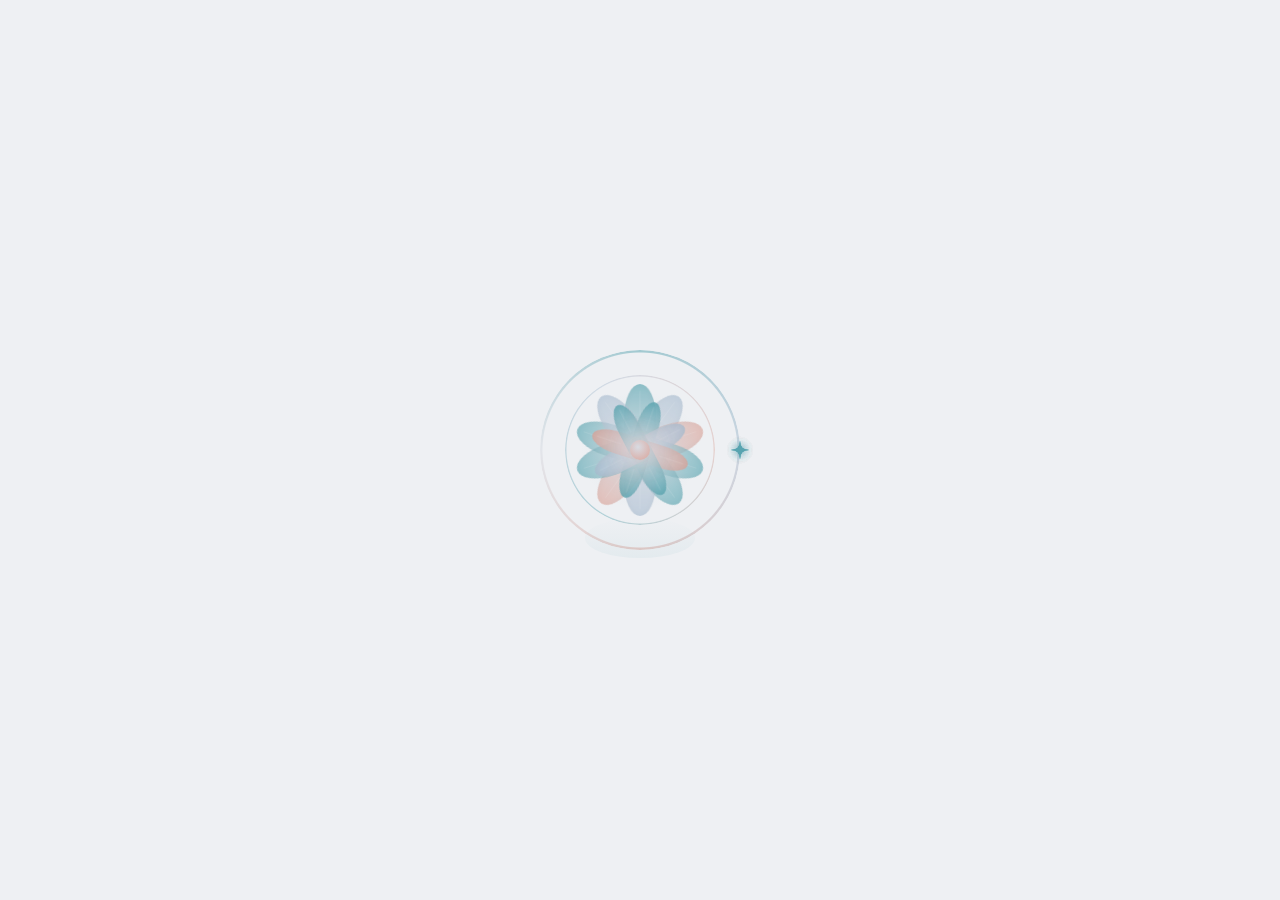
<file: index.html>
<!DOCTYPE html>
<html lang="en" data-theme="dark">
	<head>
		<meta charset="UTF-8">
		<meta name="viewport" content="width=device-width, initial-scale=1.0">
		<title>Minosuko</title>
		<meta name="author" content="Minosuko">
		<meta name="description" content="Meow meow, i'm Minosuko and you can call me Mino, i'm a developer and lil smol artist">
		<meta property="og:type" content="website">
		<meta property="og:title" content="Minosuko">
		<meta property="og:description" content="Meow meow, i'm Minosuko and you can call me Mino, i'm a developer and lil smol artist">
		<meta property="og:url" content="https://minosuko.id.vn">
		<meta property="og:image" content="https://minosuko.id.vn/assets/images/web_image.jpg">
		<meta property="og:image:secure_url" content="https://minosuko.id.vn/assets/images/web_image.jpg">
		<link rel="icon" type="image/x-icon" href="/favicon.ico">
		<link rel="preconnect" href="https://fonts.googleapis.com">
		<link rel="preconnect" href="https://fonts.gstatic.com" crossorigin>
		<link href="https://fonts.googleapis.com/css2?family=Outfit:wght@300;400;500;600;700;800;900&display=swap" rel="stylesheet">
		<link href="https://fonts.googleapis.com/css2?family=Material+Symbols+Outlined:opsz,wght,FILL,GRAD@20..48,100..700,0..1,-50..200" rel="stylesheet" />
		<link rel="stylesheet" href="assets/css/style.css">
	</head>
	<body class="loading">
		<div class="loader" id="loader">
			<div class="lotus-pond" id="lotusPond">
      <div class="lotus-ring"></div>
      <div class="lotus-ring lotus-ring--2"></div>
      <div class="ring-stars">
        <span class="ring-star"><svg viewBox="-12 -12 24 24"><path d="M0-10 Q0 0 10 0 Q0 0 0 10 Q0 0-10 0 Q0 0 0-10Z"/></svg></span>
        <span class="ring-star"><svg viewBox="-12 -12 24 24"><path d="M0-10 Q0 0 10 0 Q0 0 0 10 Q0 0-10 0 Q0 0 0-10Z"/></svg></span>
        <span class="ring-star"><svg viewBox="-12 -12 24 24"><path d="M0-10 Q0 0 10 0 Q0 0 0 10 Q0 0-10 0 Q0 0 0-10Z"/></svg></span>
        <span class="ring-star"><svg viewBox="-12 -12 24 24"><path d="M0-10 Q0 0 10 0 Q0 0 0 10 Q0 0-10 0 Q0 0 0-10Z"/></svg></span>
      </div>
      <div class="lotus" id="lotus">
					<div class="lotus-glow" id="lotusGlow"></div>
				</div>
				<div class="lotus-reflection"></div>
			</div>
		</div>

		<div class="bg-blob"></div>
		<div class="bg-blob bg-blob--2"></div>
		<div class="bg-blob bg-blob--3"></div>
		<div class="bg-grain"></div>

		<button class="theme-toggle" id="themeToggle" aria-label="Toggle theme">
			<span class="material-symbols-outlined icon-sun">light_mode</span>
			<span class="material-symbols-outlined icon-moon">dark_mode</span>
		</button>

		<div class="app">
			<nav class="nav" id="nav">
				<div class="nav-glass">
					<button class="nav-item active" data-tab="home">
						<span class="material-symbols-outlined">home</span>
						<span class="nav-label">Home</span>
					</button>
					<button class="nav-item" data-tab="project">
						<span class="material-symbols-outlined">deployed_code</span>
						<span class="nav-label">Project</span>
					</button>
					<button class="nav-item" data-tab="commission">
						<span class="material-symbols-outlined">palette</span>
						<span class="nav-label">Commission</span>
					</button>
					<button class="nav-item" data-tab="contract">
						<span class="material-symbols-outlined">mail</span>
						<span class="nav-label">Contract</span>
					</button>
					<div class="nav-indicator" id="navIndicator"></div>
				</div>
			</nav>

			<main class="main">
				<div class="tab-content active" id="tab-home">
					<div class="tab-inner">
						<div class="profile">
							<div class="avatar-frame">
								<div class="avatar-ring">
									<div class="avatar-ring-spin"></div>
								</div>
								<img class="avatar" src="assets/images/avatar.jpg" alt="Minosuko">
							</div>
							<h1 class="name">Minosuko</h1>
							<span class="pronouns">She/Her</span>
						</div>
						<div class="roles">
							<div class="role-tag">Fullstack developer</div>
							<div class="role-tag">Software developer</div>
							<div class="role-tag">Smol artist</div>
						</div>
						<div class="bio">
							<p>Meow meow, i'm Minosuko and you can call me Mino, i'm a developer and lil smol artist</p>
							<p class="bio-tagline">Live just for fresh and sweet berry</p>
						</div>
					</div>
				</div>

				<div class="tab-content" id="tab-project">
					<div class="tab-inner">
						<h2 class="section-title">Projects</h2>
						<div class="projects">
							<a href="https://github.com/Minosuko/DarkNight" target="_blank" rel="noopener" class="project-card">
								<div class="project-header">
									<span class="material-symbols-outlined project-icon">dark_mode</span>
									<span class="project-lang">PHP</span>
								</div>
								<h3 class="project-name">DarkNight</h3>
								<p class="project-desc">Open-Source social network built with PHP</p>
								<div class="project-footer">
									<span class="material-symbols-outlined">open_in_new</span>
									<span>View on GitHub</span>
								</div>
							</a>
							<a href="https://github.com/Minosuko/FoxyClient" target="_blank" rel="noopener" class="project-card">
								<div class="project-header">
									<span class="material-symbols-outlined project-icon">stadia_controller</span>
									<span class="project-lang">Minecraft</span>
								</div>
								<h3 class="project-name">FoxyClient</h3>
								<p class="project-desc">Lightweight Minecraft Client/Launcher built for performance</p>
								<div class="project-footer">
									<span class="material-symbols-outlined">open_in_new</span>
									<span>View on GitHub</span>
								</div>
							</a>
							<a href="https://github.com/Minosuko/FoxyDB" target="_blank" rel="noopener" class="project-card">
								<div class="project-header">
									<span class="material-symbols-outlined project-icon">storage</span>
									<span class="project-lang">PHP</span>
								</div>
								<h3 class="project-name">FoxyDB</h3>
								<p class="project-desc">Lightweight PHP database abstraction layer</p>
								<div class="project-footer">
									<span class="material-symbols-outlined">open_in_new</span>
									<span>View on GitHub</span>
								</div>
							</a>
						</div>
					</div>
				</div>

				<div class="tab-content" id="tab-commission">
					<div class="tab-inner">
						<h2 class="section-title">Commission</h2>
						<p class="comm-intro">looking for commission?</p>
						<div class="comm-link-wrap">
							<a href="commissions.html" class="comm-visit-btn" data-nav="commissions.html">
								<span>Visit there</span>
								<span class="material-symbols-outlined">arrow_forward</span>
							</a>
						</div>
					</div>
				</div>

				<div class="tab-content" id="tab-contract">
					<div class="tab-inner">
						<h2 class="section-title">Contact</h2>
						<div class="contacts">
							<a href="mailto:contact@minofox.top" class="contact-card">
								<span class="material-symbols-outlined contact-icon">mail</span>
								<small class="contact-platform">Email</small>
								<span class="contact-label">contact@minosuko.id.vn</span>
							</a>
							<a href="https://x.com/MinosukoUwU" target="_blank" rel="noopener" class="contact-card">
								<svg class="contact-svg" viewBox="0 0 24 24" fill="currentColor"><path d="M18.244 2.25h3.308l-7.227 8.26 8.502 11.24H16.17l-5.214-6.817L4.99 21.75H1.68l7.73-8.835L1.254 2.25H8.08l4.713 6.231zm-1.161 17.52h1.833L7.084 4.126H5.117z"/></svg>
								<small class="contact-platform">X</small>
								<span class="contact-label">@MinosukoUwU</span>
							</a>
							<a href="https://fb.com/MinoFoxc" target="_blank" rel="noopener" class="contact-card">
								<svg class="contact-svg" viewBox="0 0 24 24" fill="currentColor"><path d="M24 12.073c0-6.627-5.373-12-12-12S0 5.446 0 12.073c0 5.99 4.388 10.954 10.125 11.854v-8.385H7.078v-3.47h3.047V9.43c0-3.007 1.792-4.669 4.533-4.669 1.312 0 2.686.235 2.686.235v2.953H15.83c-1.491 0-1.956.925-1.956 1.874v2.25h3.328l-.532 3.47h-2.796v8.385C19.612 23.027 24 18.062 24 12.073z"/></svg>
								<small class="contact-platform">Facebook</small>
								<span class="contact-label">MinoFoxc</span>
							</a>
							<a href="https://discord.com/users/875648914513092618" target="_blank" rel="noopener" class="contact-card">
								<span class="material-symbols-outlined contact-icon">forum</span>
								<small class="contact-platform">Discord</small>
								<span class="contact-label">@minosuko</span>
							</a>
							<a href="https://t.me/MinosukoUwU" target="_blank" rel="noopener" class="contact-card">
								<span class="material-symbols-outlined contact-icon">send</span>
								<small class="contact-platform">Telegram</small>
								<span class="contact-label">@MinosukoUwU</span>
							</a>
							<a href="https://bsky.app/profile/minosuko.lesbian.cat" target="_blank" rel="noopener" class="contact-card">
								<svg class="contact-svg" viewBox="0 0 568 501" fill="currentColor"><path d="M123.121 33.664C188.241 82.553 258.281 181.68 284 234.873c25.719-53.192 95.759-152.32 160.879-201.21C491.866-1.611 568-28.906 568 57.947c0 17.346-9.945 145.713-15.778 166.555-20.275 72.453-94.155 90.933-159.875 79.748C507.222 323.8 536.444 388.56 473.333 453.32c-119.86 122.992-172.272-30.859-185.702-70.281-2.462-7.227-3.614-10.608-3.631-7.733-.017-2.875-1.169.506-3.631 7.733-13.43 39.422-65.842 193.273-185.702 70.281-63.111-64.76-33.89-129.52 80.986-149.071-65.72 11.185-139.6-7.295-159.875-79.748C9.945 203.659 0 75.291 0 57.946 0-28.906 76.135-1.612 123.121 33.664Z"/></svg>
								<small class="contact-platform">BSky</small>
								<span class="contact-label">@minosuko.lesbian.cat</span>
							</a>
							<a href="https://github.com/Minosuko" target="_blank" rel="noopener" class="contact-card">
								<svg class="contact-svg" viewBox="0 0 24 24" fill="currentColor"><path d="M12 0C5.374 0 0 5.373 0 12c0 5.302 3.438 9.8 8.207 11.387.599.111.793-.261.793-.577v-2.234c-3.338.726-4.033-1.416-4.033-1.416-.546-1.387-1.333-1.756-1.333-1.756-1.089-.745.083-.729.083-.729 1.205.084 1.839 1.237 1.839 1.237 1.07 1.834 2.807 1.304 3.492.997.107-.775.418-1.305.762-1.604-2.665-.305-5.467-1.334-5.467-5.931 0-1.311.469-2.381 1.236-3.221-.124-.303-.535-1.524.117-3.176 0 0 1.008-.322 3.301 1.23A11.509 11.509 0 0112 5.803c1.02.005 2.047.138 3.006.404 2.291-1.552 3.297-1.23 3.297-1.23.653 1.653.242 2.874.118 3.176.77.84 1.235 1.911 1.235 3.221 0 4.609-2.807 5.624-5.479 5.921.43.372.823 1.102.823 2.222v3.293c0 .319.192.694.801.576C20.566 21.797 24 17.3 24 12c0-6.627-5.373-12-12-12z"/></svg>
								<small class="contact-platform">GitHub</small>
								<span class="contact-label">Minosuko</span>
							</a>
						</div>
						<div class="ko-fi-wrap">
							<a href="https://ko-fi.com/minosuko" target="_blank" rel="noopener" class="ko-fi-btn">
								<span class="material-symbols-outlined">coffee</span>
								<span>Support me on Ko-fi</span>
							</a>
						</div>
					</div>
				</div>
			</main>
		</div>

  <div class="page-overlay" id="pageOverlay"></div>
  <div class="theme-transition"></div>
		<script src="assets/js/script.js"></script>
	</body>
</html>
</file>
<file: assets/css/style.css>
*,
*::before,
*::after {
  margin: 0;
  padding: 0;
  box-sizing: border-box;
  -webkit-tap-highlight-color: transparent;
}

:root {
  --pearl: #d8dbe2;
  --steel: #a9bcd0;
  --teal: #58a4b0;
  --slate: #373f51;
  --rose: #daa49a;

  --font: 'Outfit', system-ui, -apple-system, sans-serif;
  --radius-sm: 12px;
  --radius-md: 20px;
  --radius-lg: 28px;
  --radius-xl: 36px;
  --radius-full: 999px;

  --transition-slow: 0.6s cubic-bezier(0.16, 1, 0.3, 1);
  --transition: 0.4s cubic-bezier(0.16, 1, 0.3, 1);
  --transition-fast: 0.25s cubic-bezier(0.16, 1, 0.3, 1);
  --spring: 0.45s cubic-bezier(0.34, 1.3, 0.64, 0.95);
}

[data-theme="dark"] {
  --bg-primary: #1a1d26;
  --bg-secondary: #22262e;
  --text-primary: #e8eaed;
  --text-secondary: #a9bcd0;
  --text-muted: #6b7a8d;
  --glass-bg: rgba(255, 255, 255, 0.04);
  --glass-border: rgba(255, 255, 255, 0.08);
  --glass-hover: rgba(255, 255, 255, 0.08);
  --glass-inner: rgba(255, 255, 255, 0.06);
  --shadow: rgba(0, 0, 0, 0.3);
  --nav-bg: rgba(26, 29, 38, 0.7);
  --card-bg: rgba(255, 255, 255, 0.03);
  --card-border: rgba(255, 255, 255, 0.06);
  --accent: var(--teal);
  --accent-soft: rgba(88, 164, 176, 0.15);
  --blob-1: rgba(88, 164, 176, 0.12);
  --blob-2: rgba(218, 164, 154, 0.08);
  --blob-3: rgba(169, 188, 208, 0.10);
  --petal-base: var(--slate);
}

[data-theme="light"] {
  --bg-primary: #eef0f3;
  --bg-secondary: #e4e7ec;
  --text-primary: #1a1d26;
  --text-secondary: #4a5568;
  --text-muted: #8896a8;
  --glass-bg: rgba(255, 255, 255, 0.55);
  --glass-border: rgba(255, 255, 255, 0.5);
  --glass-hover: rgba(255, 255, 255, 0.7);
  --glass-inner: rgba(255, 255, 255, 0.4);
  --shadow: rgba(0, 0, 0, 0.06);
  --nav-bg: rgba(238, 240, 243, 0.75);
  --card-bg: rgba(255, 255, 255, 0.3);
  --card-border: rgba(255, 255, 255, 0.4);
  --accent: var(--teal);
  --accent-soft: rgba(88, 164, 176, 0.12);
  --blob-1: rgba(88, 164, 176, 0.08);
  --blob-2: rgba(218, 164, 154, 0.06);
  --blob-3: rgba(169, 188, 208, 0.08);
  --petal-base: var(--pearl);
}

html {
  font-size: 16px;
  -webkit-font-smoothing: antialiased;
  -moz-osx-font-smoothing: grayscale;
}

body {
  font-family: var(--font);
  background: var(--bg-primary);
  color: var(--text-primary);
  min-height: 100dvh;
  overflow-x: hidden;
  transition: background var(--transition-slow), color var(--transition-slow);
  line-height: 1.5;
}

a {
  color: inherit;
  text-decoration: none;
}

button {
  font-family: inherit;
  border: none;
  cursor: pointer;
  background: none;
  color: inherit;
}

::-webkit-scrollbar {
  width: 6px;
}

::-webkit-scrollbar-track {
  background: transparent;
}

::-webkit-scrollbar-thumb {
  background: var(--text-muted);
  border-radius: var(--radius-full);
}

.bg-blob {
  position: fixed;
  width: 60vw;
  height: 60vw;
  border-radius: 50%;
  filter: blur(80px);
  pointer-events: none;
  z-index: 0;
  transition: background var(--transition-slow);
  will-change: transform;
}

.bg-blob {
  top: -20%;
  left: -10%;
  background: var(--blob-1);
  animation: blobFloat1 25s ease-in-out infinite;
}

.bg-blob--2 {
  bottom: -15%;
  right: -5%;
  width: 50vw;
  height: 50vw;
  background: var(--blob-2);
  animation: blobFloat2 30s ease-in-out infinite;
}

.bg-blob--3 {
  top: 40%;
  left: 50%;
  width: 45vw;
  height: 45vw;
  background: var(--blob-3);
  animation: blobFloat3 20s ease-in-out infinite;
}

@keyframes blobFloat1 {
  0%, 100% { transform: translate(0, 0) scale(1) rotate(0deg); }
  25% { transform: translate(10%, 8%) scale(1.1) rotate(5deg); }
  50% { transform: translate(-5%, 15%) scale(0.95) rotate(-3deg); }
  75% { transform: translate(8%, -5%) scale(1.05) rotate(4deg); }
}

@keyframes blobFloat2 {
  0%, 100% { transform: translate(0, 0) scale(1) rotate(0deg); }
  33% { transform: translate(-8%, -10%) scale(1.08) rotate(-4deg); }
  66% { transform: translate(5%, 5%) scale(0.92) rotate(3deg); }
}

@keyframes blobFloat3 {
  0%, 100% { transform: translate(0, 0) scale(1); }
  50% { transform: translate(-10%, 5%) scale(1.12); }
}

.bg-grain {
  position: fixed;
  inset: 0;
  z-index: 0;
  pointer-events: none;
  opacity: 0.03;
  background-image: url("data:image/svg+xml,%3Csvg viewBox='0 0 256 256' xmlns='http://www.w3.org/2000/svg'%3E%3Cfilter id='noise'%3E%3CfeTurbulence type='fractalNoise' baseFrequency='0.9' numOctaves='4' stitchTiles='stitch'/%3E%3C/filter%3E%3Crect width='100%25' height='100%25' filter='url(%23noise)'/%3E%3C/svg%3E");
  background-repeat: repeat;
  background-size: 256px 256px;
}

body.loading {
  overflow: hidden;
}

.loader {
  position: fixed;
  inset: 0;
  z-index: 1000;
  display: flex;
  align-items: center;
  justify-content: center;
  background: var(--bg-primary);
  transition: opacity 0.6s ease, visibility 0.6s ease;
}

.loader.hidden {
  opacity: 0;
  visibility: hidden;
  pointer-events: none;
}

.lotus-pond {
  position: relative;
  display: flex;
  align-items: center;
  justify-content: center;
  width: 240px;
  height: 240px;
}

.lotus-ring {
  position: absolute;
  top: 50%;
  left: 50%;
  width: 200px;
  height: 200px;
  margin: -100px;
  border-radius: 50%;
  background: conic-gradient(from 0deg, var(--teal), var(--steel), var(--rose), var(--pearl), var(--teal));
  animation: ringGrow 0.7s cubic-bezier(0.34, 1.3, 0.64, 1) forwards, ringSpin 4s linear infinite;
  animation-delay: 0s, 0.7s;
  mask: radial-gradient(farthest-side, transparent calc(100% - 3px), #000 calc(100% - 2px));
  -webkit-mask: radial-gradient(farthest-side, transparent calc(100% - 3px), #000 calc(100% - 2px));
  opacity: 0.5;
  pointer-events: none;
}

.lotus-ring--2 {
  width: 150px;
  height: 150px;
  margin: -75px;
  background: conic-gradient(from 90deg, var(--rose), var(--teal), var(--steel), var(--rose));
  animation: ringGrow 0.7s cubic-bezier(0.34, 1.3, 0.64, 1) forwards, ringSpin 3s linear infinite reverse;
  animation-delay: 0.1s, 0.8s;
  mask: radial-gradient(farthest-side, transparent calc(100% - 2px), #000 calc(100% - 1px));
  -webkit-mask: radial-gradient(farthest-side, transparent calc(100% - 2px), #000 calc(100% - 1px));
  opacity: 0.4;
}

.ring-stars {
  position: absolute;
  top: 50%;
  left: 50%;
  width: 0;
  height: 0;
  pointer-events: none;
  opacity: 0;
  animation: starAppear 0.4s ease-out 0.8s forwards;
}

.ring-star {
  position: absolute;
  width: 22px;
  height: 22px;
  margin: -11px;
  color: var(--teal);
  opacity: 0.75;
  offset-path: circle(100px);
  offset-rotate: 0deg;
  animation: starOrbit 8s linear infinite, starPulse 2s ease-in-out infinite;
  filter: drop-shadow(0 0 4px rgba(88, 164, 176, 0.5));
}

.ring-star:nth-child(1) { animation-delay: 0s; }
.ring-star:nth-child(2) { animation-delay: -2s; }
.ring-star:nth-child(3) { animation-delay: -4s; }
.ring-star:nth-child(4) { animation-delay: -6s; }

.ring-star svg {
  display: block;
  width: 100%;
  height: 100%;
  fill: currentColor;
}

@keyframes starOrbit {
  from { offset-distance: 0%; }
  to { offset-distance: 100%; }
}

@keyframes starAppear {
  from { opacity: 0; }
  to { opacity: 1; }
}

@keyframes starPulse {
  0%, 100% { opacity: 0.4; }
  50% { opacity: 0.9; }
}

.lotus {
  position: relative;
  width: 130px;
  height: 130px;
  cursor: pointer;
  animation: lotusSway 6s ease-in-out infinite;
}

@keyframes lotusSway {
  0%, 100% { transform: rotate(-1deg); }
  50% { transform: rotate(1deg); }
}

.lotus-glow {
  position: absolute;
  top: 50%;
  left: 50%;
  width: 120px;
  height: 120px;
  margin: -60px;
  border-radius: 50%;
  background: radial-gradient(circle, rgba(88,164,176,0.1), transparent 70%);
  animation: lotusGlow 3s ease-in-out infinite alternate;
  pointer-events: none;
}

@keyframes lotusGlow {
  0% { transform: scale(0.8); opacity: 0.4; }
  100% { transform: scale(1.3); opacity: 0.8; }
}

.lotus-petal {
  position: absolute;
  bottom: 50%;
  left: 50%;
  transform-origin: bottom center;
  border-radius: 50% 50% 0 0;
  will-change: transform, opacity;
  pointer-events: none;
}

.lotus-petal--outer {
  width: 32px;
  height: 66px;
  margin-left: -16px;
  animation: petalBloomOuter 1.6s ease-out both;
}

.lotus-petal--inner {
  width: 22px;
  height: 50px;
  margin-left: -11px;
  animation: petalBloomInner 1.4s ease-out both;
}

@keyframes petalBloomOuter {
  0% {
    transform: rotate(calc(var(--r, 0deg))) scaleY(0) scaleX(0.3);
    opacity: 0;
  }
  40% {
    opacity: 0.9;
  }
  70% {
    transform: rotate(calc(var(--r, 0deg))) scaleY(1.08) scaleX(1.02);
    opacity: var(--o, 0.7);
  }
  100% {
    transform: rotate(calc(var(--r, 0deg))) scaleY(1) scaleX(1);
    opacity: var(--o, 0.65);
  }
}

@keyframes petalBloomInner {
  0% {
    transform: rotate(calc(var(--r, 0deg))) scaleY(0) scaleX(0.3);
    opacity: 0;
  }
  50% {
    opacity: 0.95;
  }
  80% {
    transform: rotate(calc(var(--r, 0deg))) scaleY(1.06) scaleX(1.02);
    opacity: var(--o, 0.85);
  }
  100% {
    transform: rotate(calc(var(--r, 0deg))) scaleY(1) scaleX(1);
    opacity: var(--o, 0.8);
  }
}

.lotus-petal::after {
  content: '';
  position: absolute;
  top: 10%;
  left: 50%;
  width: 1px;
  height: 50%;
  background: rgba(255,255,255,0.12);
  transform: translateX(-50%);
}

.lotus-center {
  position: absolute;
  top: 50%;
  left: 50%;
  width: 20px;
  height: 20px;
  margin: -10px;
  border-radius: 50%;
  background: radial-gradient(circle at 40% 35%, var(--pearl), var(--rose));
  z-index: 10;
  animation: centerPulse 2.5s ease-in-out infinite alternate;
  box-shadow: 0 0 24px rgba(218,164,154,0.35), 0 0 48px rgba(218,164,154,0.1);
  pointer-events: none;
}

@keyframes centerPulse {
  0% { transform: scale(1); box-shadow: 0 0 24px rgba(218,164,154,0.35); }
  100% { transform: scale(1.12); box-shadow: 0 0 40px rgba(218,164,154,0.5); }
}

.lotus-center.sparkle {
  animation: centerSparkle 0.5s cubic-bezier(0.34, 1.56, 0.64, 1);
}

@keyframes centerSparkle {
  0% { transform: scale(1); box-shadow: 0 0 24px rgba(218,164,154,0.35); }
  40% { transform: scale(1.8); box-shadow: 0 0 70px rgba(218,164,154,0.7), 0 0 100px rgba(88,164,176,0.3); }
  100% { transform: scale(1); box-shadow: 0 0 24px rgba(218,164,154,0.35); }
}

.lotus-ripple {
  position: absolute;
  top: 50%;
  left: 50%;
  width: 8px;
  height: 8px;
  margin: -4px;
  border-radius: 50%;
  border: 2px solid var(--teal);
  opacity: 0;
  pointer-events: none;
  z-index: 0;
}

.lotus-ripple.active {
  animation: rippleOut 2.5s ease-out forwards;
}

@keyframes rippleOut {
  0% { transform: scale(0.5); opacity: 0.5; border-width: 2px; }
  100% { transform: scale(22); opacity: 0; border-width: 0.5px; }
}

.lotus-reflection {
  position: absolute;
  bottom: 12px;
  left: 50%;
  width: 110px;
  height: 40px;
  margin-left: -55px;
  border-radius: 50%;
  background: linear-gradient(to top, var(--teal), transparent);
  opacity: 0.07;
  pointer-events: none;
  animation: reflectPulse 3.5s ease-in-out infinite alternate;
}

@keyframes reflectPulse {
  0% { opacity: 0.04; transform: scaleX(0.8); }
  100% { opacity: 0.1; transform: scaleX(1.15); }
}

.theme-toggle {
  position: fixed;
  bottom: 24px;
  left: 24px;
  z-index: 100;
  width: 44px;
  height: 44px;
  border-radius: var(--radius-full);
  display: flex;
  align-items: center;
  justify-content: center;
  background: var(--glass-bg);
  backdrop-filter: blur(20px) saturate(180%);
  -webkit-backdrop-filter: blur(20px) saturate(180%);
  border: 1px solid var(--glass-border);
  color: var(--text-secondary);
  transition: all var(--transition);
  box-shadow: 0 4px 20px var(--shadow);
}

.theme-toggle:hover {
  background: var(--glass-hover);
  transform: scale(1.05);
}

.theme-toggle:active {
  transform: scale(0.95);
}

.theme-toggle .material-symbols-outlined {
  font-size: 22px;
}

[data-theme="dark"] .icon-sun,
[data-theme="light"] .icon-moon {
  display: none;
}

.app {
  position: relative;
  z-index: 1;
  display: flex;
  flex-direction: column;
  align-items: center;
  min-height: 100dvh;
  padding: 24px 16px 32px;
}

.nav {
  position: fixed;
  top: 20px;
  left: 50%;
  transform: translateX(-50%);
  z-index: 50;
}

.nav-glass {
  display: flex;
  align-items: center;
  gap: 4px;
  padding: 6px;
  background: var(--nav-bg);
  backdrop-filter: blur(28px) saturate(180%);
  -webkit-backdrop-filter: blur(28px) saturate(180%);
  border: 1px solid var(--glass-border);
  border-radius: var(--radius-xl);
  box-shadow: 0 8px 40px var(--shadow);
  position: relative;
  transition: background var(--transition-slow), border var(--transition-slow), box-shadow var(--transition-slow);
}

.nav-item {
  position: relative;
  z-index: 2;
  display: flex;
  align-items: center;
  gap: 8px;
  padding: 10px 20px;
  border-radius: var(--radius-lg);
  font-size: 0.9rem;
  font-weight: 500;
  color: var(--text-muted);
  transition: color var(--transition-fast);
  letter-spacing: 0.01em;
}

.nav-item .material-symbols-outlined {
  font-size: 20px;
  font-variation-settings: 'wght' 400;
}

.nav-item:hover {
  color: var(--text-secondary);
}

.nav-item.active {
  color: var(--text-primary);
}

.nav-indicator {
  position: absolute;
  top: 6px;
  bottom: 6px;
  left: 6px;
  z-index: 1;
  width: calc(var(--indicator-width, 0px));
  transform: translateX(var(--indicator-offset, 0px));
  background: var(--glass-bg);
  backdrop-filter: blur(20px) saturate(180%);
  -webkit-backdrop-filter: blur(20px) saturate(180%);
  border: 1px solid var(--glass-border);
  border-radius: var(--radius-lg);
  transition: transform var(--spring), width var(--spring);
  box-shadow: 0 2px 12px var(--shadow);
  pointer-events: none;
}

.main {
  flex: 1;
  display: flex;
  align-items: center;
  justify-content: center;
  width: 100%;
  max-width: 580px;
  margin-top: 80px;
  margin-bottom: 40px;
}

.tab-content {
  display: none;
  width: 100%;
  animation: none;
}

.tab-content.active {
  display: block;
}

.tab-content.entering {
  display: block;
  animation: tabEnter 0.35s cubic-bezier(0.16, 1, 0.3, 1) both;
}

.tab-content.leaving {
  display: block;
  animation: tabLeave 0.35s cubic-bezier(0.16, 1, 0.3, 1) both;
}

@keyframes tabEnter {
  from {
    opacity: 0;
    transform: translateY(20px) scale(0.97);
  }
  to {
    opacity: 1;
    transform: translateY(0) scale(1);
  }
}

@keyframes tabLeave {
  from {
    opacity: 1;
    transform: translateY(0) scale(1);
  }
  to {
    opacity: 0;
    transform: translateY(-15px) scale(0.97);
  }
}

.tab-inner {
  display: flex;
  flex-direction: column;
  align-items: center;
  gap: 28px;
  padding: 0 4px;
}

.profile {
  display: flex;
  flex-direction: column;
  align-items: center;
  gap: 12px;
}

.avatar-frame {
  position: relative;
  width: 140px;
  height: 140px;
  display: flex;
  align-items: center;
  justify-content: center;
}

.avatar-ring {
  position: absolute;
  inset: -4px;
  border-radius: 50%;
  background: conic-gradient(var(--teal), var(--steel), var(--rose), var(--teal));
  animation: ringSpin 3s linear infinite;
  mask: radial-gradient(farthest-side, transparent calc(100% - 3px), #000 calc(100% - 2px));
  -webkit-mask: radial-gradient(farthest-side, transparent calc(100% - 3px), #000 calc(100% - 2px));
}

.avatar-ring-spin {
  position: absolute;
  inset: 0;
  border-radius: 50%;
  background: conic-gradient(transparent 40%, var(--rose), var(--teal));
  animation: ringSpin 2s linear infinite reverse;
  mask: radial-gradient(farthest-side, transparent calc(100% - 3px), #000 calc(100% - 2px));
  -webkit-mask: radial-gradient(farthest-side, transparent calc(100% - 3px), #000 calc(100% - 2px));
}

@keyframes ringSpin {
  to { transform: rotate(360deg); }
}

@keyframes ringGrow {
  from { transform: scale(0); }
  to { transform: scale(1); }
}

.avatar {
  width: 100%;
  height: 100%;
  border-radius: 50%;
  object-fit: cover;
  position: relative;
  z-index: 1;
  box-shadow: 0 4px 24px var(--shadow);
}

.name {
  font-size: 2.4rem;
  font-weight: 800;
  letter-spacing: -0.03em;
  line-height: 1.1;
  background: linear-gradient(135deg, var(--text-primary), var(--teal));
  -webkit-background-clip: text;
  -webkit-text-fill-color: transparent;
  background-clip: text;
}

.pronouns {
  font-size: 0.9rem;
  font-weight: 500;
  color: var(--rose);
  letter-spacing: 0.03em;
  opacity: 0.85;
}

.roles {
  display: flex;
  flex-wrap: wrap;
  justify-content: center;
  gap: 8px;
}

.role-tag {
  padding: 6px 16px;
  border-radius: var(--radius-full);
  font-size: 0.85rem;
  font-weight: 500;
  background: var(--accent-soft);
  color: var(--teal);
  border: 1px solid rgba(88, 164, 176, 0.15);
  letter-spacing: 0.01em;
}

.bio {
  text-align: center;
  max-width: 480px;
}

.bio p {
  font-size: 1.05rem;
  font-weight: 400;
  color: var(--text-secondary);
  line-height: 1.6;
  margin-bottom: 8px;
}

.bio-tagline {
  font-size: 0.9rem;
  font-weight: 500;
  color: var(--text-muted);
  font-style: italic;
}

.section-title {
  font-size: 1.5rem;
  font-weight: 700;
  letter-spacing: -0.02em;
  color: var(--text-primary);
  margin-bottom: 4px;
}

.glass-card {
  background: var(--card-bg);
  backdrop-filter: blur(16px) saturate(160%);
  -webkit-backdrop-filter: blur(16px) saturate(160%);
  border: 1px solid var(--card-border);
  border-radius: var(--radius-md);
  padding: 20px 24px;
  transition: all var(--transition);
}

.comm-status-dot {
  width: 10px;
  height: 10px;
  border-radius: 50%;
  flex-shrink: 0;
}

.comm-status-dot[data-status="1"] {
  background: #4ade80;
  box-shadow: 0 0 8px rgba(74, 222, 128, 0.5);
}

.comm-status-dot[data-status="0"] {
  background: #f87171;
  box-shadow: 0 0 8px rgba(248, 113, 113, 0.5);
}

.comm-status-dot[data-status="2"] {
  background: #fbbf24;
  box-shadow: 0 0 8px rgba(251, 191, 36, 0.5);
}

.comm-status-dot[data-status="3"] {
  background: #fb923c;
  box-shadow: 0 0 8px rgba(251, 146, 60, 0.5);
}

.comm-grid {
  display: grid;
  grid-template-columns: 1fr 1fr;
  gap: 16px;
  width: 100%;
  margin-bottom: 24px;
}

.comm-card {
  display: flex;
  flex-direction: column;
  gap: 14px;
  padding: 24px;
}

.comm-card-head {
  display: flex;
  align-items: center;
  gap: 10px;
}

.comm-card-icon {
  font-size: 24px;
  color: var(--teal);
}

.comm-card-title {
  font-size: 1.15rem;
  font-weight: 600;
  color: var(--text-primary);
  letter-spacing: -0.01em;
  margin-right: auto;
}

.comm-card-status {
  display: inline-flex;
  align-items: center;
  gap: 5px;
  font-size: 0.75rem;
  font-weight: 500;
  color: var(--text-muted);
  letter-spacing: 0.02em;
}

.comm-card-status .comm-status-dot {
  width: 8px;
  height: 8px;
}

.comm-card-price {
  font-size: 1.5rem;
  font-weight: 700;
  color: var(--teal);
  letter-spacing: -0.02em;
  line-height: 1.2;
}

.comm-card-desc {
  font-size: 0.9rem;
  line-height: 1.5;
  color: var(--text-secondary);
}

.comm-card-types {
  display: flex;
  flex-wrap: wrap;
  gap: 6px;
}

.comm-type-tag {
  display: inline-block;
  padding: 4px 12px;
  font-size: 0.75rem;
  font-weight: 500;
  color: var(--teal);
  background: var(--accent-soft);
  border-radius: var(--radius-full);
  letter-spacing: 0.02em;
}

.comm-card-delivery {
  font-size: 0.8rem;
  color: var(--text-muted);
  display: flex;
  align-items: center;
  gap: 6px;
  padding-top: 4px;
  border-top: 1px solid var(--card-border);
}

.comm-card-delivery .material-symbols-outlined {
  font-size: 16px;
  font-variation-settings: 'wght' 300;
}

.comm-footer {
  display: flex;
  flex-direction: column;
  gap: 16px;
  width: 100%;
}

.comm-notes {
  padding: 16px 20px;
  font-size: 0.85rem;
  line-height: 1.5;
  color: var(--text-muted);
}

.comm-order {
  text-align: center;
  padding: 20px;
  background: var(--card-bg);
  backdrop-filter: blur(16px) saturate(160%);
  -webkit-backdrop-filter: blur(16px) saturate(160%);
  border: 1px solid var(--card-border);
  border-radius: var(--radius-md);
  width: 100%;
}

.comm-order-label {
  font-size: 0.85rem;
  color: var(--text-muted);
  margin-bottom: 6px;
}

.comm-order-contact {
  font-size: 0.95rem;
  font-weight: 500;
  color: var(--text-secondary);
  line-height: 1.5;
}

.projects {
  display: flex;
  flex-direction: column;
  gap: 16px;
  width: 100%;
}

.project-card {
  display: flex;
  flex-direction: column;
  gap: 12px;
  padding: 22px 24px;
  background: var(--card-bg);
  backdrop-filter: blur(16px) saturate(160%);
  -webkit-backdrop-filter: blur(16px) saturate(160%);
  border: 1px solid var(--card-border);
  border-radius: var(--radius-md);
  transition: all var(--transition);
  cursor: pointer;
  position: relative;
  overflow: hidden;
}

.project-card::before {
  content: '';
  position: absolute;
  top: 0;
  left: 0;
  right: 0;
  height: 1px;
  background: linear-gradient(90deg, transparent, var(--glass-inner), transparent);
  opacity: 0;
  transition: opacity var(--transition);
}

.project-card:hover {
  background: var(--glass-hover);
  border-color: rgba(88, 164, 176, 0.2);
  transform: translateY(-3px);
  box-shadow: 0 12px 40px var(--shadow);
}

.project-card:hover::before {
  opacity: 1;
}

.project-card:active {
  transform: translateY(-1px) scale(0.99);
}

.project-header {
  display: flex;
  align-items: center;
  justify-content: space-between;
}

.project-icon {
  font-size: 28px;
  color: var(--teal);
  font-variation-settings: 'wght' 300;
}

.project-lang {
  font-size: 0.75rem;
  font-weight: 600;
  padding: 4px 10px;
  border-radius: var(--radius-full);
  background: var(--accent-soft);
  color: var(--teal);
  letter-spacing: 0.03em;
  text-transform: uppercase;
}

.project-name {
  font-size: 1.25rem;
  font-weight: 700;
  letter-spacing: -0.02em;
  color: var(--text-primary);
}

.project-desc {
  font-size: 0.9rem;
  color: var(--text-secondary);
  line-height: 1.5;
}

.project-footer {
  display: flex;
  align-items: center;
  gap: 6px;
  font-size: 0.8rem;
  font-weight: 500;
  color: var(--text-muted);
  margin-top: 4px;
  transition: color var(--transition-fast);
}

.project-card:hover .project-footer {
  color: var(--teal);
}

.project-footer .material-symbols-outlined {
  font-size: 16px;
}

.contacts {
  display: grid;
  grid-template-columns: 1fr 1fr;
  gap: 12px;
  width: 100%;
}

.comm-intro {
  font-size: 1.1rem;
  font-weight: 400;
  color: var(--text-secondary);
  text-align: center;
  margin-bottom: 24px;
}

.comm-link-wrap {
  display: flex;
  justify-content: center;
}

.comm-visit-btn {
  display: inline-flex;
  align-items: center;
  gap: 10px;
  padding: 14px 32px;
  background: var(--glass-bg);
  backdrop-filter: blur(16px) saturate(160%);
  -webkit-backdrop-filter: blur(16px) saturate(160%);
  border: 1px solid var(--glass-border);
  border-radius: var(--radius-full);
  color: var(--text-primary);
  font-family: var(--font);
  font-size: 1rem;
  font-weight: 500;
  text-decoration: none;
  cursor: pointer;
  transition: all var(--transition);
}

.comm-visit-btn:hover {
  background: var(--glass-hover);
  border-color: var(--teal);
  transform: translateY(-2px);
  box-shadow: 0 8px 30px var(--shadow);
}

.comm-visit-btn:active {
  transform: translateY(-1px) scale(0.97);
}

.comm-visit-btn .material-symbols-outlined {
  font-size: 20px;
  transition: transform var(--transition);
}

.comm-visit-btn:hover .material-symbols-outlined {
  transform: translateX(4px);
}

.contact-card {
  display: flex;
  flex-direction: column;
  align-items: center;
  gap: 8px;
  padding: 20px 12px;
  background: var(--card-bg);
  backdrop-filter: blur(16px) saturate(160%);
  -webkit-backdrop-filter: blur(16px) saturate(160%);
  border: 1px solid var(--card-border);
  border-radius: var(--radius-md);
  transition: all var(--transition);
  text-align: center;
}

.contact-card:hover {
  background: var(--glass-hover);
  border-color: rgba(88, 164, 176, 0.2);
  transform: translateY(-3px);
  box-shadow: 0 12px 40px var(--shadow);
}

.contact-card:active {
  transform: translateY(-1px) scale(0.97);
}

.contact-icon {
  font-size: 28px;
  color: var(--teal);
  font-variation-settings: 'wght' 300;
}

.contact-svg {
  width: 28px;
  height: 28px;
  color: var(--teal);
}

.contact-platform {
  font-size: 0.7rem;
  font-weight: 400;
  color: var(--text-muted);
  letter-spacing: 0.03em;
}

.contact-label {
  font-size: 0.85rem;
  font-weight: 500;
  color: var(--text-secondary);
}

.ko-fi-wrap {
  width: 100%;
  display: flex;
  justify-content: center;
  margin-top: 8px;
}

.ko-fi-btn {
  display: flex;
  align-items: center;
  gap: 8px;
  padding: 12px 24px;
  border-radius: var(--radius-full);
  background: var(--accent-soft);
  border: 1px solid rgba(88, 164, 176, 0.15);
  color: var(--teal);
  font-size: 0.9rem;
  font-weight: 600;
  transition: all var(--transition-fast);
}

.ko-fi-btn:hover {
  background: rgba(88, 164, 176, 0.2);
  transform: translateY(-2px);
  box-shadow: 0 8px 24px var(--shadow);
}

.ko-fi-btn:active {
  transform: translateY(0) scale(0.97);
}

.ko-fi-btn .material-symbols-outlined {
  font-size: 20px;
  font-variation-settings: 'wght' 400;
}

.page-overlay {
  position: fixed;
  inset: 0;
  z-index: 1000;
  pointer-events: none;
  background: var(--bg-primary);
  opacity: 0;
  transition: opacity 0.3s ease;
}

.page-overlay.active {
  opacity: 1;
  pointer-events: auto;
}

.theme-transition {
  position: fixed;
  inset: 0;
  z-index: 999;
  pointer-events: none;
  background: var(--bg-primary);
  opacity: 0;
  transition: opacity 0.3s ease;
}

.theme-transition.active {
  opacity: 1;
}

@media (max-width: 640px) {
  .app {
    padding: 20px 10px 28px;
  }

  .nav {
    top: 16px;
    left: 10px;
    right: 10px;
    transform: none;
    width: auto;
  }

  .nav-glass {
    gap: 3px;
    padding: 5px;
    border-radius: var(--radius-lg);
  }

  .nav-indicator {
    top: 5px;
    bottom: 5px;
    left: 5px;
  }

  .nav-item {
    flex: 1;
    justify-content: center;
    padding: 12px 8px;
    font-size: 0.8rem;
    gap: 5px;
    border-radius: var(--radius-md);
    min-width: 0;
  }

  .nav-item .material-symbols-outlined {
    font-size: 20px;
  }

  .nav-label {
    display: none;
  }

  .main {
    max-width: 100%;
    margin-top: 70px;
    margin-bottom: 28px;
  }

  .tab-inner {
    gap: 24px;
  }

  .avatar-frame {
    width: 110px;
    height: 110px;
  }

  .name {
    font-size: 1.8rem;
  }

  .bio p {
    font-size: 0.95rem;
  }

  .contacts {
    grid-template-columns: 1fr 1fr;
    gap: 10px;
  }

  .contact-card {
    padding: 16px 10px;
  }

  .theme-toggle {
    bottom: 16px;
    left: 16px;
    width: 38px;
    height: 38px;
  }

  .theme-toggle .material-symbols-outlined {
    font-size: 19px;
  }

  .section-title {
    font-size: 1.3rem;
  }

  .project-card {
    padding: 18px 18px;
  }

  .comm-grid {
    grid-template-columns: 1fr;
  }

  .comm-card {
    padding: 20px;
  }

  .comm-card-price {
    font-size: 1.25rem;
  }

  .comm-order {
    padding: 16px;
  }

  .project-name {
    font-size: 1.1rem;
  }

  .bg-blob {
    width: 80vw;
    height: 80vw;
    filter: blur(60px);
  }

  .bg-blob--2 {
    width: 70vw;
    height: 70vw;
  }

  .bg-blob--3 {
    width: 60vw;
    height: 60vw;
  }
}

@media (min-width: 641px) and (max-width: 1024px) {
  .main {
    max-width: 500px;
  }

  .avatar-frame {
    width: 130px;
    height: 130px;
  }
}

@media (min-width: 1025px) {
  .nav {
    top: 28px;
  }

  .main {
    max-width: 620px;
  }

  .avatar-frame {
    width: 150px;
    height: 150px;
  }

  .name {
    font-size: 2.8rem;
  }
}

@media (prefers-reduced-motion: reduce) {
  *,
  *::before,
  *::after {
    animation-duration: 0.01ms !important;
    animation-iteration-count: 1 !important;
    transition-duration: 0.01ms !important;
  }

  .bg-blob {
    animation: none;
  }
}
</file>
